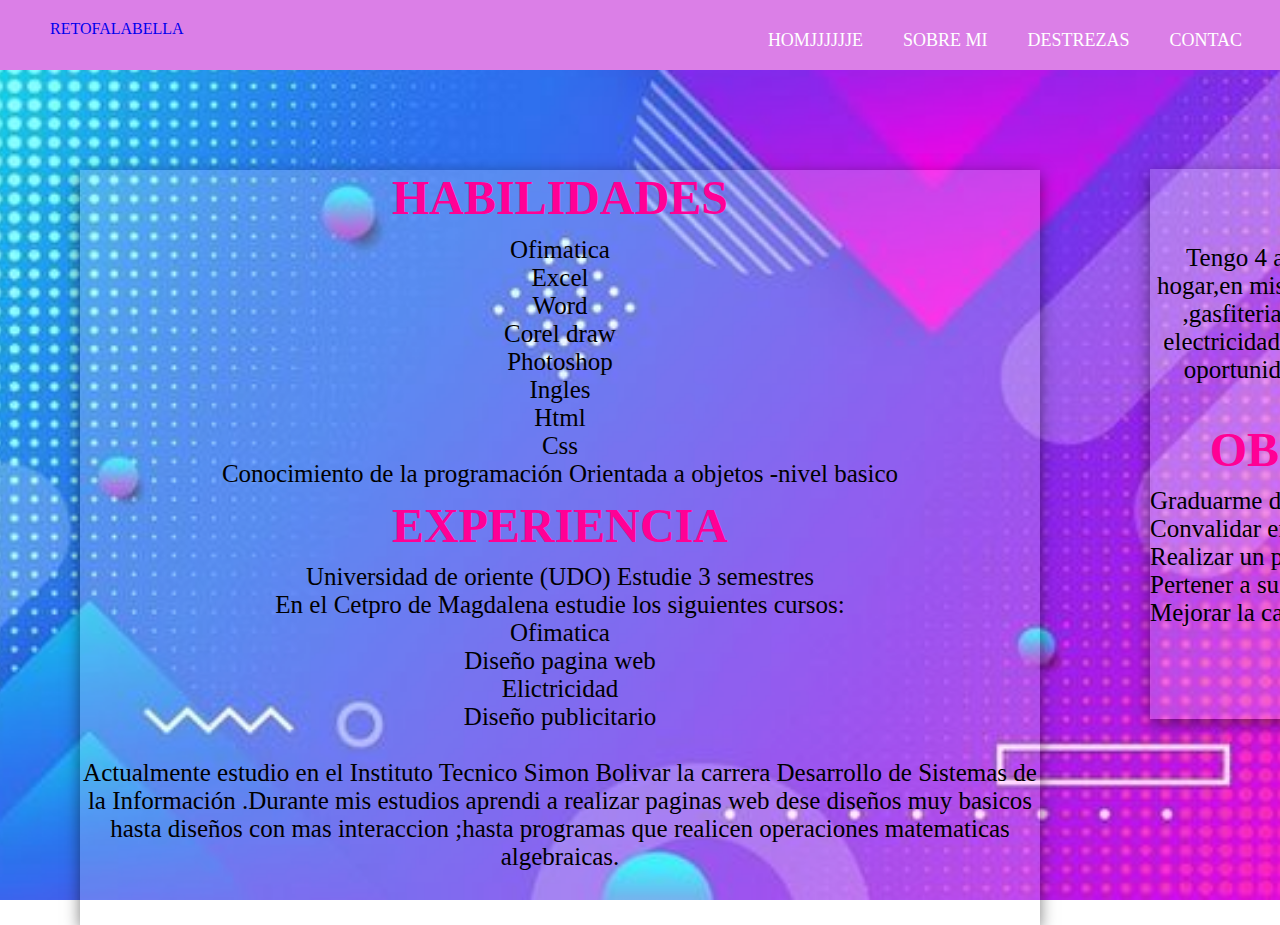
<file: hab.html>
<!DOCTYPE html>
<html lang="en">
<head>
    <meta charset="UTF-8">
    <meta http-equiv="X-UA-Compatible" content="IE=edge">
    <meta name="viewport" content="width=device-width, initial-scale=1.0">
    <title>tech</title>
</head>
<body>
    <!DOCTYPE html>
    <html lang="en">
    <head>
        <meta charset="UTF-8">
        <meta http-equiv="X-UA-Compatible" content="IE=edge">
        <meta name="viewport" content="width=device-width, initial-scale=1.0">
        <title>Document</title>
    <link rel="stylesheet" href="css/tech.css">
    <link href="https://cdnjs.cloudflare.com/ajax/libs/font-awesome/5.13.0/css/all.min.css" rel="stylesheet">
    
    </head>
    <body>
        <nav >
            <input type="checkbox" id="check">
            <label for=" check " class="checkbtn">   
    <i class="fas fa-bars" >  </i>
            </label>
           <a href="# " class="enlace">  
          RETOFALABELLA
           </a>
    <ul>
        <li>
            <a >HOMjjjjjjE</a>
        </li>
        <li >
            <a href="mi.html" target="blank"  >Sobre mi</a>
        </li>
        <li >
    <a href="#" >Destrezas </a>
        </li>
        <li >
    <a>CONTAC</a>
        </li>
    </ul>
        </nav>
        
        <section>
            <h1 class="h1hab">Habilidades</h1>
    <p>
 
      <br>  <ul class="cur" >
            <li>  Ofimatica</li>
            <li>Excel </li>
            <li>Word</li>
            <li>Corel draw</li>
            <li>Photoshop</li>
            <li>Ingles</li>
            <li> Html</li>
            <li>Css</li>
            <li>Conocimiento de la programación Orientada a objetos -nivel basico</li>
        </ul>
        </p>


    <h1 class="h1ex">Experiencia</h1>
    
   
    <ul class="cur">
        <li>Universidad de oriente (UDO) Estudie 3 semestres</li>
<li>    En el Cetpro de Magdalena estudie los siguientes cursos:</li>
        
        <li>    Ofimatica  </li>
        <li>     Diseño pagina web</li>
        <li>    Elictricidad        </li>
        <li>    Diseño publicitario        </li>
    </ul>
  <br>
  <p class="cur2"> 
    Actualmente  estudio en el Instituto Tecnico Simon Bolivar la carrera  Desarrollo de Sistemas de la Información	
    .Durante mis estudios  aprendi a realizar paginas web  dese diseños muy basicos hasta diseños con mas interaccion ;hasta programas que realicen operaciones matematicas algebraicas. 
  </p>
  
</p>
        </section>
        <aside>
   <h1 class="h1ex">Laboral  </h1> 
 <p class="cur">
    Tengo 4 años trabajando en la empresa Tiendas del mejoramiento para el hogar,en mis primeros 2 años estuve en el area de baños y cocina,organizacion ,gasfiteria,y en mi 3er año,se me presento el reto de asesorar  en el area de electricidad,iluminacion,garden,aseo; durante el tiempo de cuarentena  tuve la oportunidad de laborar  8 meses en el Call Center trabajando en el area de atención al cliente.         

 </p>
  <h1 class="h1ex" > Objetivos a largo plazo</h1>
  <ul>
      <li>    Graduarme del  Instituto Tecnico Simon Bolivar    </li>
      <li>   Convalidar en una universidad y asi obtener la ingeneria en Sistemas    </li>
      <li>   Realizar un post grado o maestria.    </li>
      <li>   Pertener a su esquipo en el area TI.    </li>
      <li>   Mejorar la calidad de vida de mi familia.    </li>
  </ul>
 
  



    </aside>
    </body>
    </html> 
</body>
</html>
</file>
<file: css/tech.css>
*{
    padding: 0;
    margin: 0;
    text-decoration: none;
    list-style: none;
    box-sizing: border-box;
}
body{
    background:url(/image/fondo.jpg);
    background-repeat: no-repeat;
    background-position: center center;
    
    background-attachment:fixed;
    background-size: cover;

}
nav{
    background: #db7fe7;
    height: 70px;
    width: 100%;
}
.enlace{
    position: absolute;
    padding: 20px 50px;
}
.logo{
    height: 40px;
}
nav ul{
    float: right;
    margin-right: 20px;
}
nav ul li{
    display: inline-block;
    line-height: 80px;
    margin: 0 5px;
}
nav ul li a{
    color: #fff;
    font-size: 18px;
    padding: 7px 13px;
    border-radius: 3px;
    text-transform: uppercase;
}
li a.active, li a:hover{
    background: #000090;
    transition: .5s;
}
.checkbtn{
    font-size: 30px;
    color: #fff;
    float: right;
    line-height: 80px;
    margin-right: 40px;
    cursor: pointer;
    display: none;
}
#check{
    display: none;
}


@media (max-width: 952px){
    .enlace{
        padding-left: 20px;
    }
    nav ul li a{
        font-size: 16px;
    }
}

@media (max-width: 858px){
    .checkbtn{
        display: block;
    }
    ul{
        position: fixed;
        width: 100%;
        height: 100vh;
        background: #2c3e50;
        top: 80px;
        left: -100%;
        text-align: center;
        transition: all .5s;
    }
    nav ul li{
        display: block;
        margin: 50px 0;
        line-height: 30px;
    }
    nav ul li a{
        font-size: 20px;
    }
    li a:hover, li a.active{
        background: none;
        color: red;
    }
    #check:checked ~ ul{
        left:0;
    }
}


section{
    
    width: 960px;
    height: 755px;
margin-right: 90px;
font-size: 25px;

margin-left: 80px;
margin-top:100px;
margin-bottom: 20px;
background: rgba(255,255,255,.2);
box-shadow: 0 5px 15px rgba(0,0,0,.5)


}


aside{
    width: 800px;
    height: 550px;
margin-top: -776px;
margin-left: 1150px;

font-size: 25px;

background: rgba(255,255,255,.2);
box-shadow: 0 5px 15px rgba(0,0,0,.5) 
}

p{
    margin:0 ;
padding: 0;
font-size: 18px;
color: black;
text-align: center;
}
.cur{
    margin:0 ;
    padding: 0;
    font-size: 18px;
    color: black;
    text-align: center;    
    font-size: 25px;

}
.h1hab{
    
    font-size: 48px;
    text-transform: uppercase;
    color: rgb(255, 0, 149);
    text-align: center;
    font-family: fantasy;
    margin-bottom: -10px;
   

}
.h1ex{
   
padding-top: 10px;
    font-size: 48px;
    text-transform: uppercase;
    color: rgb(255, 0, 149);
    text-align: center;
    font-family: fantasy;
    margin-bottom: 10px;


}

.cur2{
    margin:0 ;
    padding: 0;
    font-size: 18px;
    color: black;

    font-size: 25px;
}
</file>
